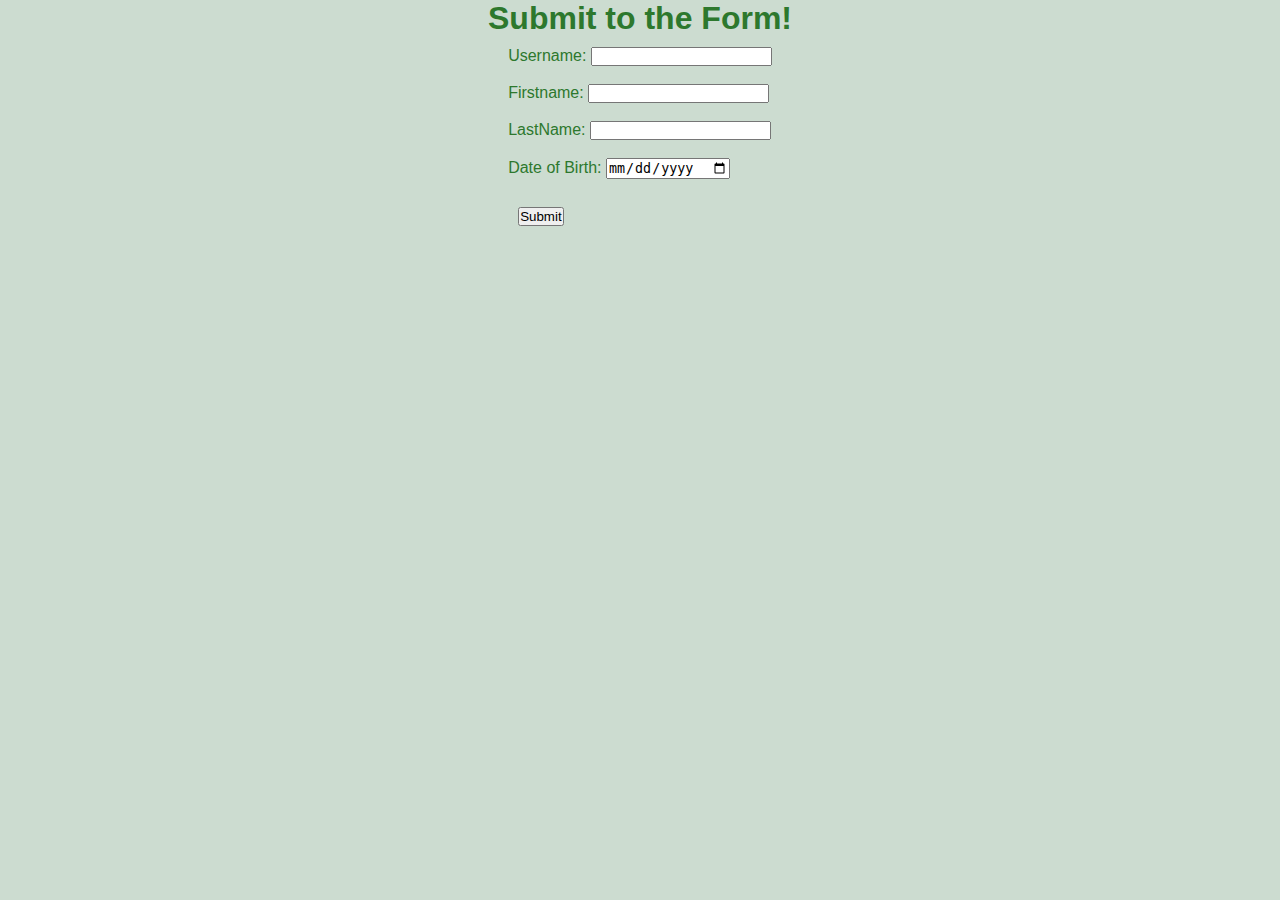
<file: index.html>
<!DOCTYPE html>
<html lang="en">

<head>
    <meta charset="UTF-8">
    <meta name="viewport" content="width=device-width, initial-scale=1.0">
    <link rel="stylesheet" href="main.css">
    <script src="index.js" defer></script>
    <title>Submission Form</title>
</head>

<body>
    <h1>Submit to the Form!</h1>
    <form class="signUpForm" method="GET" action="/inside.html" onsubmit="handleSubmit(event)">
        <p id='signup-username-error'></p>
        <div class="labelBox">
            <label>Username:
                <input type="text" class="signupInput" name='username' required onblur="validateUserName(event)">
            </label>
            <br>
            <br>
            <p id='name-error'></p>
            <label>Firstname:
                <input type="text" class="signupInput" name="firstname" required onkeyup="validateName(event)">
            </label>
            <br>
            <br>
            <label>LastName:
                <input type="text" class="signupInput" name="lastname" required onkeyup="validateName(event)">
            </label>
            <br>
            <br>
            <p id='bod-error'></p>
            <label>Date of Birth:
                <input type="date" class="signupInput" name="bod" required onchange="validateBod(event)">
            </label>
            <br>
            <br>
            <div class="labelBox">
                <button type="submit" class="signupSubmit">Submit</button>
    </form>

</body>

</html>
</file>
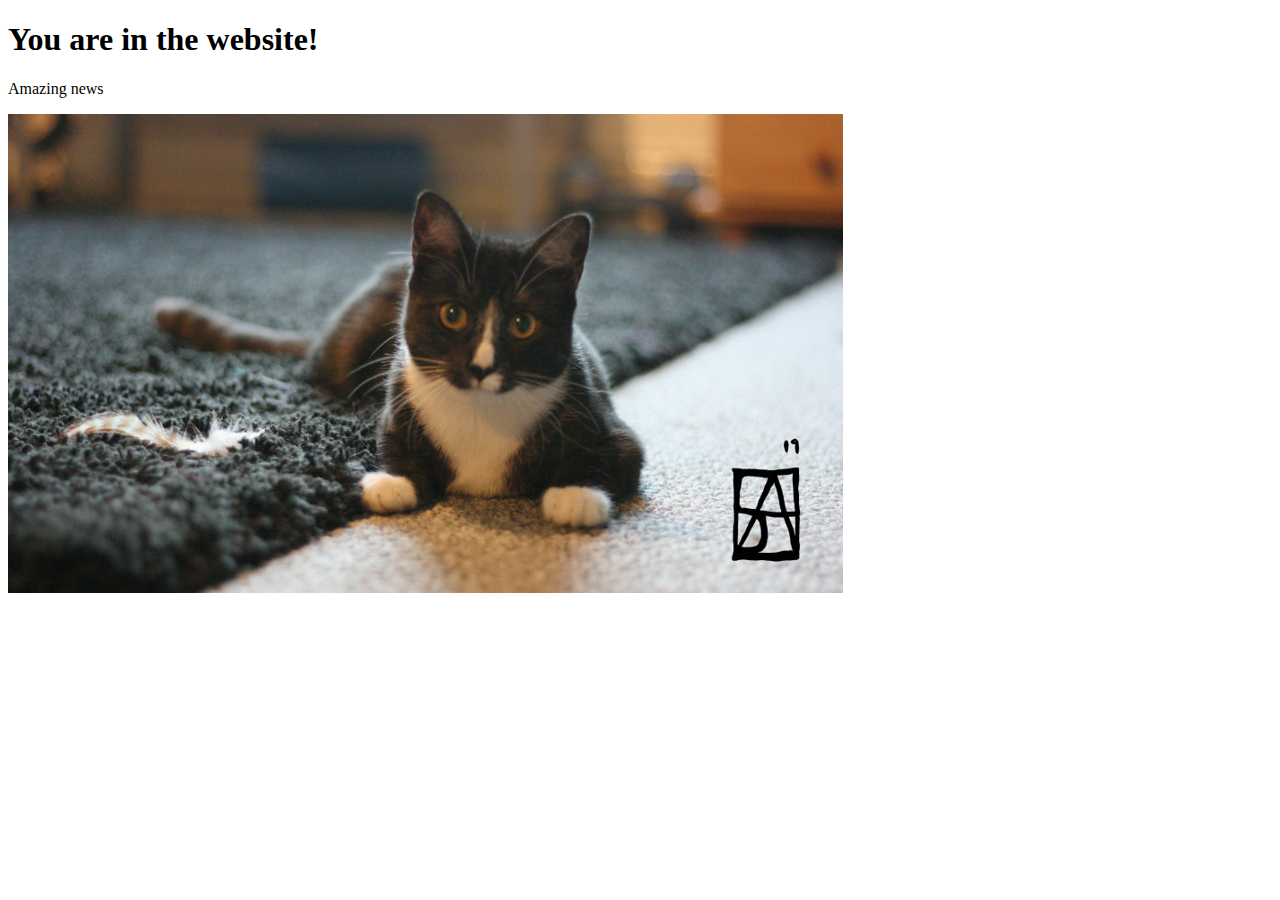
<file: inside.html>
<!DOCTYPE html>
<html lang="en">

<head>
    <meta charset="UTF-8">
    <meta name="viewport" content="width=device-width, initial-scale=1.0">
    <title>Welcome to the website</title>
</head>

<body>
    <h1>You are in the website!</h1>
    <p>Amazing news</p>
    <img src="/catty.jpg" alt="A pretty cool cat">
</body>

</html>
</file>
<file: main.css>
* {
    margin: 0;
    padding: 0;
    box-sizing: border-box;
  }

  body {

color: rgb(45, 120, 45);
background-color: rgb(204, 220, 208);
font-family: Impact, Haettenschweiler, 'Arial Narrow Bold', sans-serif;
font-size: 16px;
display: flex;
flex-direction: column;
align-items: center;
  }

.valid {
border-style: groove;
border-color: rgb(2, 249, 39);
border-width: thick;
  }

.invalid {
    border-style: groove;
    border-color: red;
    border-width: thick;
      }

.labelBox {
  margin: 0;
    padding: 10px;
}
.signupInput
{
  text-size-adjust: 20px;
}
p{
  text-align: center;
}
</file>
